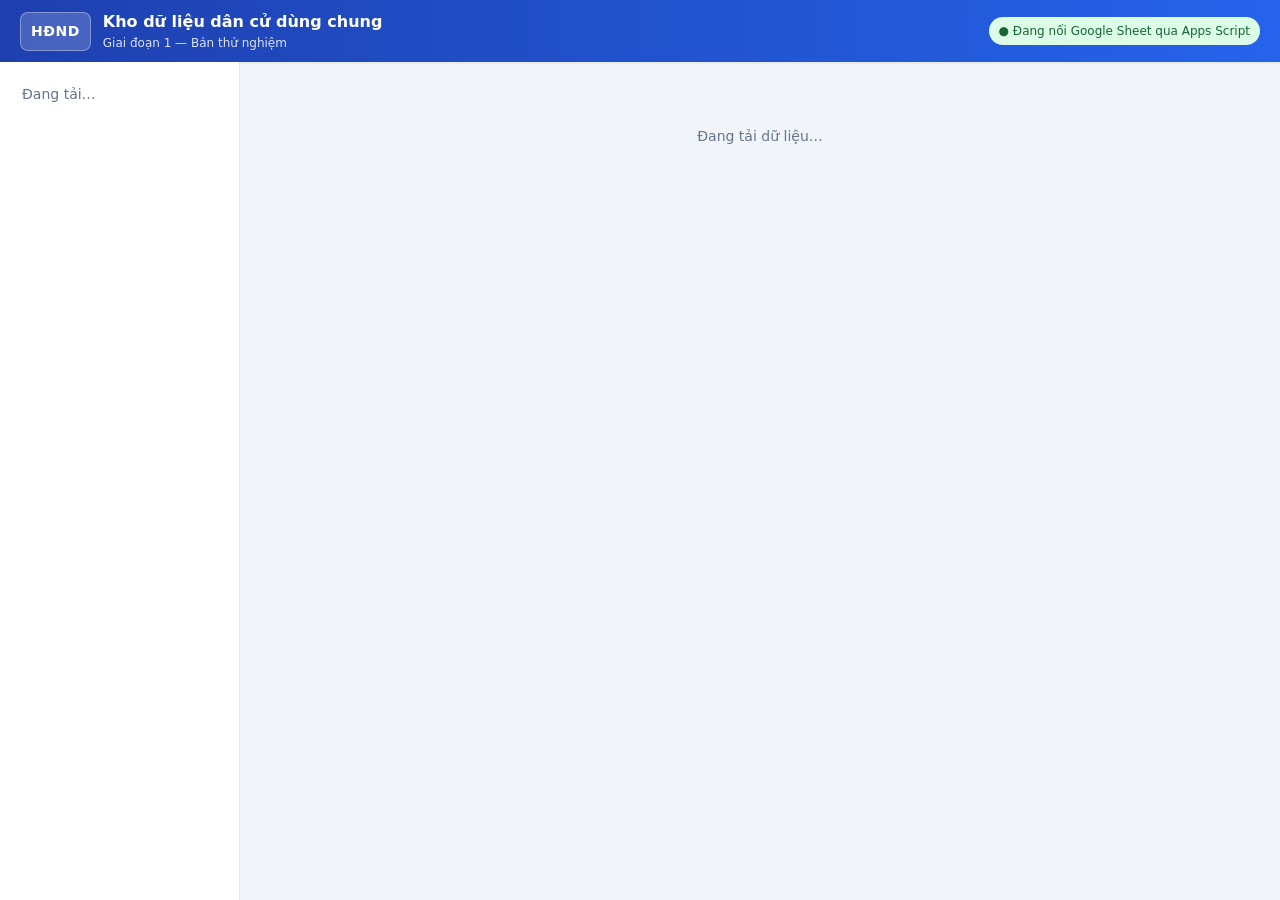
<file: index.html>
<!DOCTYPE html>
<html lang="vi">
<head>
  <meta charset="utf-8">
  <meta http-equiv="refresh" content="0; url=./frontend/">
  <title>Kho dữ liệu dân cử dùng chung</title>
</head>
<body style="font-family:system-ui,Arial,sans-serif;padding:24px">
  Đang mở ứng dụng… Nếu không tự chuyển, bấm <a href="./frontend/">vào đây</a>.
</body>
</html>
</file>
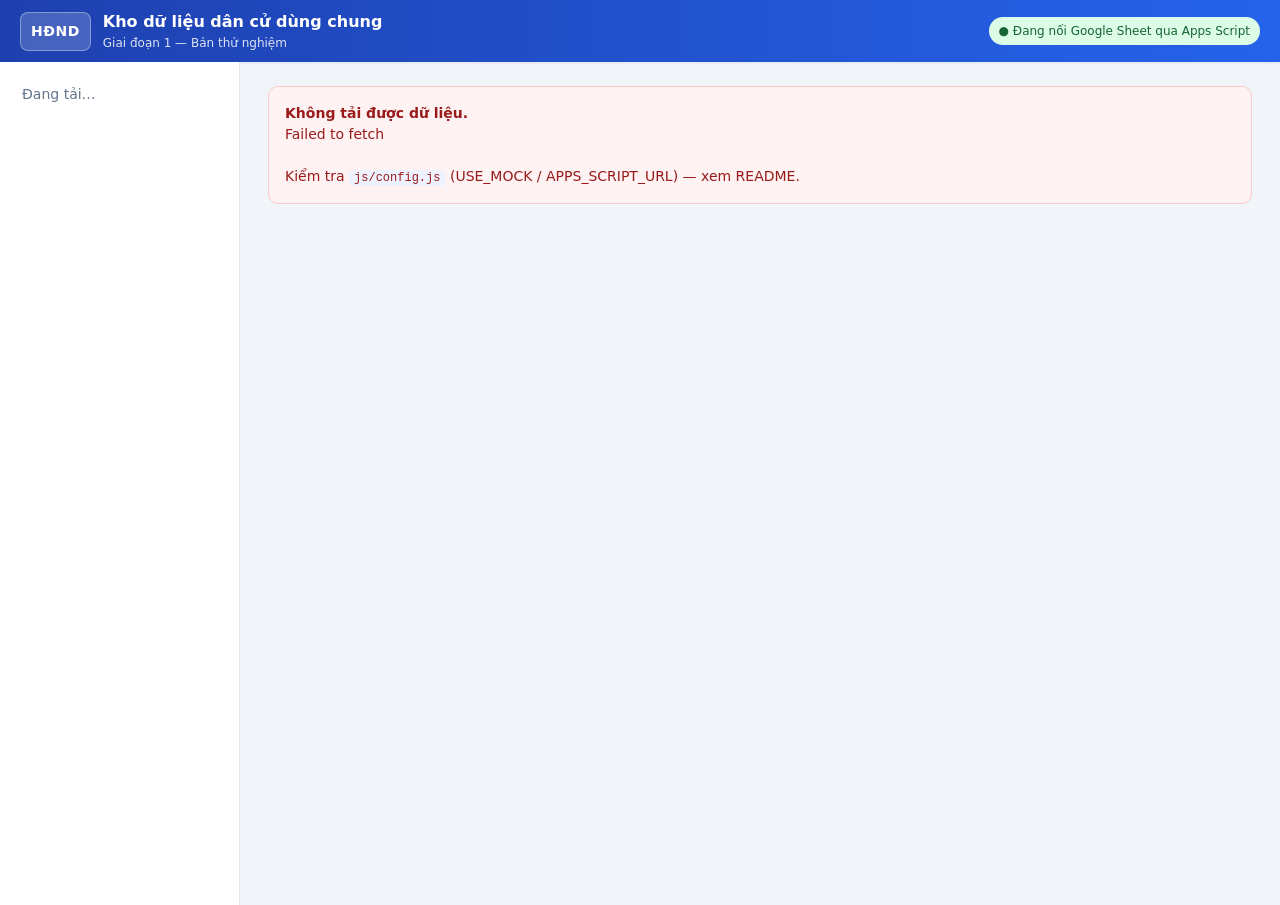
<file: frontend/index.html>
<!DOCTYPE html>
<html lang="vi">
<head>
  <meta charset="UTF-8">
  <meta name="viewport" content="width=device-width, initial-scale=1.0">
  <title>Kho dữ liệu dân cử dùng chung</title>
  <link rel="stylesheet" href="css/styles.css">
</head>
<body>
  <header class="topbar">
    <div class="brand">
      <div class="logo">HĐND</div>
      <div>
        <div id="app-name" class="app-name">Kho dữ liệu dân cử dùng chung</div>
        <div id="app-subtitle" class="app-subtitle">Giai đoạn 1 — Bản thử nghiệm</div>
      </div>
    </div>
    <div id="data-source" class="data-source">Đang tải…</div>
  </header>

  <div class="layout">
    <aside class="sidebar">
      <nav id="nav"><div class="muted" style="padding:12px">Đang tải…</div></nav>
    </aside>
    <main id="view" class="content">
      <div class="loading">Đang tải dữ liệu…</div>
    </main>
  </div>

  <!-- Thứ tự nạp: cấu hình → tiện ích → dữ liệu → lớp truy cập → logic → app -->
  <script src="js/config.js"></script>
  <script src="js/util.js"></script>
  <script src="js/data/schema.js"></script>
  <script src="js/data/phieuSchema.js"></script>
  <script src="js/data/sampleData.js"></script>
  <script src="js/data/mockService.js"></script>
  <script src="js/data/appsScriptService.js"></script>
  <script src="js/data/dataService.js"></script>
  <script src="js/alerts.js"></script>
  <script src="js/charts.js"></script>
  <script src="js/app.js"></script>
</body>
</html>
</file>
<file: frontend/css/styles.css>
/* styles.css — Giao diện đơn giản, tiếng Việt, ưu tiên dễ đọc trên trình duyệt nội bộ. */
:root {
  --blue: #1e40af; --blue-2: #2563eb; --bg: #f1f5f9; --panel: #ffffff;
  --line: #e2e8f0; --text: #0f172a; --muted: #64748b;
  --ok: #16a34a; --warn: #f59e0b; --bad: #dc2626;
  --radius: 10px; --shadow: 0 1px 3px rgba(0,0,0,.08);
}
* { box-sizing: border-box; }
body {
  margin: 0; background: var(--bg); color: var(--text);
  font-family: system-ui, "Segoe UI", Roboto, Arial, sans-serif; font-size: 14px; line-height: 1.5;
}
a { color: var(--blue-2); text-decoration: none; }
.muted { color: var(--muted); }
code { background: #eef2ff; padding: 1px 5px; border-radius: 4px; font-size: 12px; }

/* Thanh trên cùng */
.topbar {
  display: flex; align-items: center; justify-content: space-between;
  background: linear-gradient(90deg, var(--blue), var(--blue-2)); color: #fff;
  padding: 10px 20px; box-shadow: var(--shadow);
}
.brand { display: flex; align-items: center; gap: 12px; }
.logo {
  background: rgba(255,255,255,.18); border: 1px solid rgba(255,255,255,.35);
  font-weight: 700; padding: 8px 10px; border-radius: 8px; letter-spacing: .5px;
}
.app-name { font-weight: 700; font-size: 16px; }
.app-subtitle { font-size: 12px; opacity: .85; }
.data-source { font-size: 12px; padding: 5px 10px; border-radius: 20px; background: rgba(255,255,255,.15); }
.data-source.mock { background: #fef3c7; color: #92400e; }
.data-source.live { background: #dcfce7; color: #166534; }

/* Bố cục */
.layout { display: flex; min-height: calc(100vh - 57px); }
.sidebar { width: 240px; background: var(--panel); border-right: 1px solid var(--line); flex-shrink: 0; }
#nav { display: flex; flex-direction: column; padding: 10px; gap: 2px; position: sticky; top: 10px; }
#nav a {
  display: flex; align-items: center; gap: 10px; padding: 10px 12px; border-radius: 8px;
  color: var(--text); font-weight: 500;
}
#nav a span { width: 20px; text-align: center; }
#nav a:hover { background: #f1f5f9; }
#nav a.active { background: #e0e7ff; color: var(--blue); font-weight: 700; }
.content { flex: 1; padding: 24px 28px; max-width: 1200px; }
.loading { color: var(--muted); padding: 40px; text-align: center; }

h1 { font-size: 22px; margin: 0 0 4px; }
h2 { font-size: 17px; margin: 24px 0 10px; }
h3 { font-size: 15px; margin: 0 0 12px; }

/* Thẻ chỉ số tổng */
.stat-row { display: grid; grid-template-columns: repeat(auto-fit, minmax(150px, 1fr)); gap: 12px; margin: 16px 0; }
.stat { background: var(--panel); border: 1px solid var(--line); border-radius: var(--radius); padding: 16px; box-shadow: var(--shadow); }
.stat-num { font-size: 28px; font-weight: 800; }
.stat.do { border-left: 4px solid var(--bad); } .stat.do .stat-num { color: var(--bad); }
.stat.cam { border-left: 4px solid var(--warn); } .stat.cam .stat-num { color: var(--warn); }

/* Thẻ 5 nhóm */
.cards { display: grid; grid-template-columns: repeat(auto-fill, minmax(220px, 1fr)); gap: 14px; margin-top: 8px; }
.card { background: var(--panel); border: 1px solid var(--line); border-radius: var(--radius); padding: 16px; box-shadow: var(--shadow); color: var(--text); display: block; transition: transform .1s, box-shadow .1s; }
.card:hover { transform: translateY(-2px); box-shadow: 0 4px 12px rgba(0,0,0,.1); }
.card-head { display: flex; align-items: center; gap: 8px; }
.card-icon { font-size: 20px; }
.card-title { font-weight: 700; }
.card-num { font-size: 30px; font-weight: 800; margin: 8px 0 2px; }
.card-num span { font-size: 13px; font-weight: 400; color: var(--muted); }
.card-meta { font-size: 13px; color: var(--muted); }
.progress { height: 7px; background: #e2e8f0; border-radius: 6px; margin: 8px 0; overflow: hidden; }
.progress div { height: 100%; background: var(--blue-2); }
.card-alert { font-size: 12px; color: var(--muted); }
.card-alert.has { color: var(--bad); font-weight: 600; }

/* Thanh công cụ tra cứu */
.toolbar { display: flex; flex-wrap: wrap; gap: 8px; margin: 14px 0; align-items: center; }
.toolbar input, .toolbar select {
  padding: 8px 10px; border: 1px solid var(--line); border-radius: 8px; font-size: 14px; background: #fff;
}
.toolbar input#q { flex: 1; min-width: 220px; }
.btn { background: var(--blue-2); color: #fff; border: none; padding: 8px 14px; border-radius: 8px; cursor: pointer; font-size: 14px; }
.btn:hover { background: var(--blue); }
.btn-ghost { background: #fff; border: 1px solid var(--line); padding: 8px 12px; border-radius: 8px; cursor: pointer; }

/* Bảng */
.table-meta { font-size: 13px; color: var(--muted); margin-bottom: 6px; }
.table-scroll { overflow-x: auto; border: 1px solid var(--line); border-radius: var(--radius); background: #fff; }
table { border-collapse: collapse; width: 100%; font-size: 13px; }
thead th { background: #f8fafc; text-align: left; padding: 10px; border-bottom: 2px solid var(--line); white-space: nowrap; position: sticky; top: 0; }
th.sortable { cursor: pointer; user-select: none; }
th.sortable:hover { background: #eef2ff; }
tbody td { padding: 9px 10px; border-bottom: 1px solid var(--line); vertical-align: top; }
tbody tr:hover { background: #f8fafc; }
td.status { font-weight: 600; }
td.status.ok { color: var(--ok); }
td.status.warn { color: var(--warn); }
td.status.bad { color: var(--bad); }

.pager { display: flex; align-items: center; gap: 12px; justify-content: center; margin: 14px 0; }
.pager button { padding: 6px 14px; border: 1px solid var(--line); background: #fff; border-radius: 8px; cursor: pointer; }
.pager button:disabled { opacity: .4; cursor: default; }

/* Cảnh báo */
.alert-list { display: flex; flex-direction: column; gap: 8px; }
.alert-item {
  display: flex; align-items: center; gap: 12px; flex-wrap: wrap;
  background: #fff; border: 1px solid var(--line); border-left: 4px solid var(--muted);
  border-radius: 8px; padding: 10px 14px;
}
.alert-item.do { border-left-color: var(--bad); background: #fef2f2; }
.alert-item.cam { border-left-color: var(--warn); background: #fffbeb; }
.alert-tag { font-size: 11px; font-weight: 800; padding: 2px 8px; border-radius: 20px; color: #fff; }
.alert-item.do .alert-tag { background: var(--bad); }
.alert-item.cam .alert-tag { background: var(--warn); }
.alert-group { font-weight: 600; font-size: 13px; }
.alert-title { font-weight: 700; }
.alert-detail { color: var(--muted); flex: 1; }

/* Báo cáo & biểu đồ */
.report-grid { display: grid; grid-template-columns: 1fr 1fr; gap: 16px; }
.panel { background: #fff; border: 1px solid var(--line); border-radius: var(--radius); padding: 18px; box-shadow: var(--shadow); }
.panel.wide { grid-column: 1 / -1; }

.bar-chart { display: flex; flex-direction: column; gap: 10px; }
.bar-row { display: grid; grid-template-columns: 200px 1fr 90px; align-items: center; gap: 10px; }
.bar-label { font-size: 13px; overflow: hidden; text-overflow: ellipsis; white-space: nowrap; }
.bar-track { background: #eef2f7; border-radius: 6px; height: 20px; overflow: hidden; }
.bar-fill { height: 100%; border-radius: 6px; }
.bar-value { text-align: right; font-weight: 600; font-size: 13px; }

.donut-wrap { display: flex; align-items: center; gap: 20px; flex-wrap: wrap; }
.donut-total { font-size: 13px; font-weight: 700; fill: var(--text); }
.legend { display: flex; flex-direction: column; gap: 6px; font-size: 13px; }
.legend-item { display: flex; align-items: center; gap: 8px; }
.legend-dot { width: 12px; height: 12px; border-radius: 3px; display: inline-block; }

.error-box { background: #fef2f2; border: 1px solid #fecaca; color: #991b1b; padding: 16px; border-radius: var(--radius); }

/* Phiếu yêu cầu */
.phieu-form { background: #fff; border: 1px solid var(--line); border-radius: var(--radius); padding: 20px; box-shadow: var(--shadow); max-width: 900px; }
.phieu-head { display: grid; grid-template-columns: 1fr 1fr 1fr; gap: 12px; margin-bottom: 16px; padding-bottom: 16px; border-bottom: 1px solid var(--line); }
.field { display: block; margin-bottom: 16px; }
.field > span, .field label span { display: block; font-weight: 600; margin-bottom: 5px; }
.field input, .field textarea { width: 100%; padding: 9px 10px; border: 1px solid var(--line); border-radius: 8px; font: inherit; font-size: 14px; }
.field textarea { resize: vertical; }
.field .hint { color: var(--muted); font-size: 12.5px; font-style: italic; margin: 0 0 6px; }
.req { color: var(--bad); }
.form-msg { padding: 10px 12px; border-radius: 8px; margin-bottom: 12px; font-weight: 600; }
.form-msg.ok { background: #dcfce7; color: #166534; }
.form-msg.bad { background: #fef2f2; color: #991b1b; }
@media (max-width: 640px) { .phieu-head { grid-template-columns: 1fr; } }

@media (max-width: 820px) {
  .layout { flex-direction: column; }
  .sidebar { width: 100%; border-right: none; border-bottom: 1px solid var(--line); }
  #nav { flex-direction: row; flex-wrap: wrap; position: static; }
  .report-grid { grid-template-columns: 1fr; }
  .bar-row { grid-template-columns: 120px 1fr 70px; }
}
</file>
